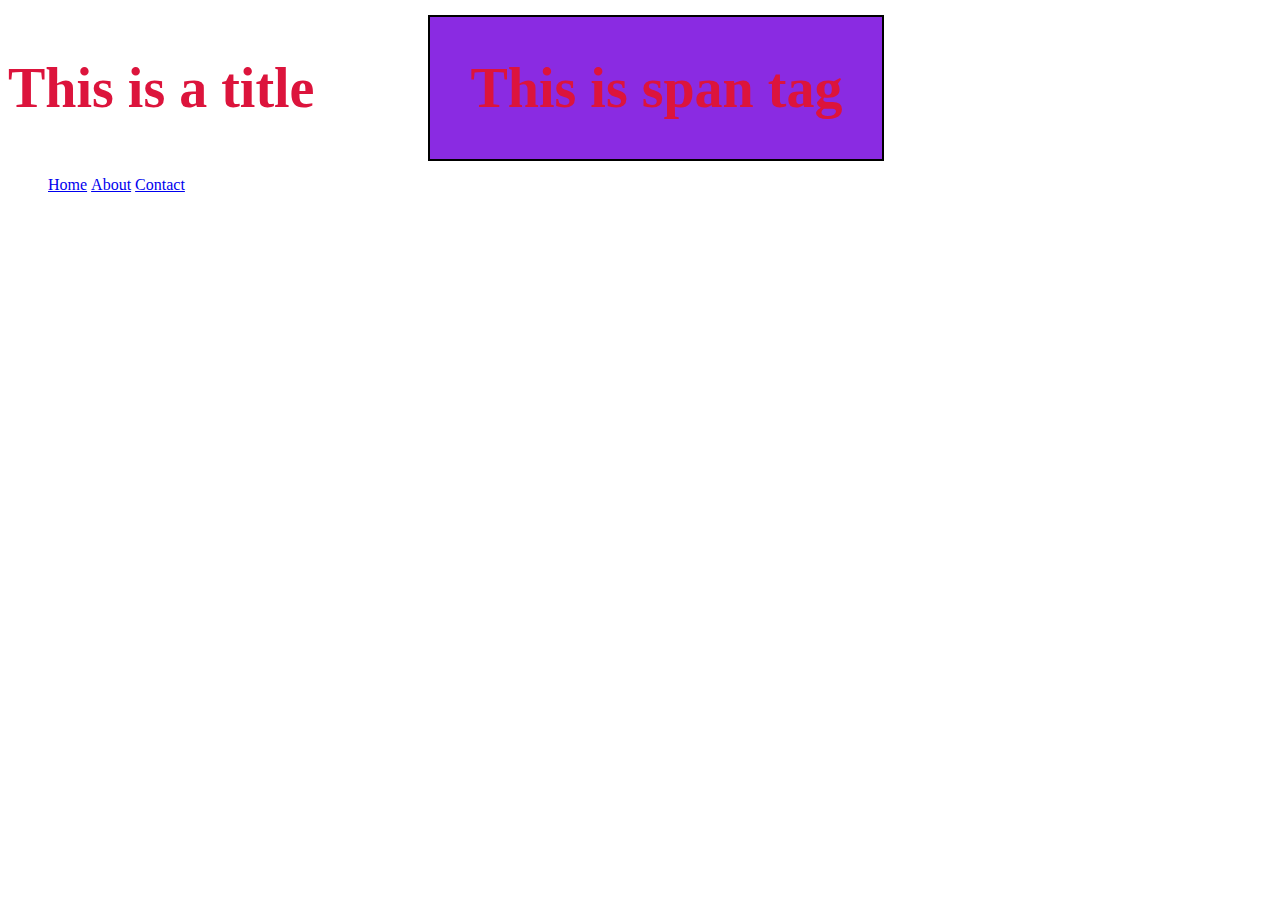
<file: index.html>
<!DOCTYPE html>
<html lang="en">
<head>
    <meta charset="UTF-8">
    <meta http-equiv="X-UA-Compatible" content="IE=edge">
    <meta name="viewport" content="width=device-width, initial-scale=1.0">
    <title>Document</title>
    <link rel="icon" type="image/png" sizes="32x32" href="./static/images/favicon-32x32.png">
    <link rel="icon" type="image/png" sizes="16x16" href="./static/images/favicon-16x16.png">

    <link rel="stylesheet" href="./static/css/main.css" />

</head>
<body>
    <h3>
        This is a title
        <span>This is span tag</span>
    </h3>

    <ul>
        <li><a href="#">Home</a>
        </li>
        <li><a href="#">About</a>
        </li>
        <li><a href="#">Contact</a>
        </li>
    </ul>

</body>
</html>
</file>
<file: static/css/main.css>
h3 {
    color:crimson;
    font-size: 56px;
}

li {
    list-style-type: none;
    display: inline;
}

span {
    border: 2px solid black;
    padding: 40px;
    margin: 100px;
    background-color: blueviolet
}
</file>
